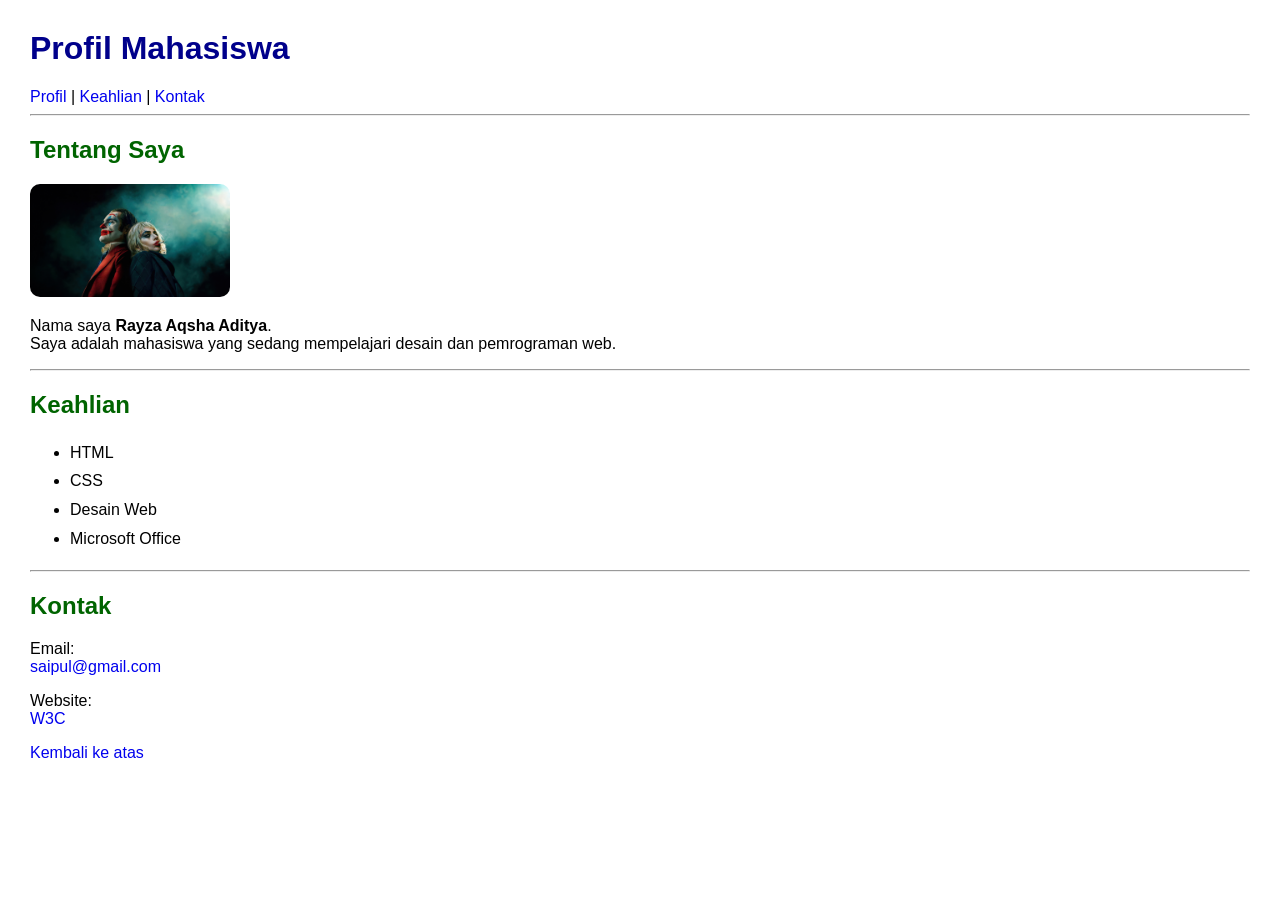
<file: PERTEMUAN 2/index.html>
<!DOCTYPE html>
<html lang="id">
<head>
    <meta charset="UTF-8">
    <meta name="viewport" content="width=device-width, initial-scale=1.0">
    <title>Profil Mahasiswa</title>
    <link rel="stylesheet" href="css/style.css">
</head>
<body>
    <!-- Bagian judul halaman -->
    <header id="beranda">
        <h1>Profil Mahasiswa</h1>
        <nav>
            <a href="#profil">Profil</a> |
            <a href="#keahlian">Keahlian</a> |
            <a href="#kontak">Kontak</a>
        </nav>
    </header>
    <hr>

    <!-- Bagian profil -->
    <section id="profil">
        <h2>Tentang Saya</h2>
        <img
            src="image/pa.jpg"
            alt="Foto profil mahasiswa"
            width="200"
            title="Foto Profil Mahasiswa"
        >

        <p>
            Nama saya <strong>Rayza Aqsha Aditya</strong>.<br>
            Saya adalah mahasiswa yang sedang mempelajari
            desain dan pemrograman web.
        </p>
    </section>
    <hr>
</body>
</html>

<!-- Daftar keahlian -->
<section id="keahlian">
    <h2>Keahlian</h2>
    <ul class="daftar-keahlian">
        <li>HTML</li>
        <li>CSS</li>
        <li>Desain Web</li>
        <li>Microsoft Office</li>
    </ul>
</section>
<hr>

<!-- Bagian kontak -->
<section id="kontak">
    <h2>Kontak</h2>

    <p>
        Email:<br>
        <a href="rayzaaqsha25@gmail.com">
            saipul@gmail.com
        </a>
    </p>

    <p>
        Website:<br>
        <a href="https://www.w3.org/"
           target="_blank"
           title="Kunjungi website W3C">
            W3C
        </a>
    </p>

    <p>
        <a href="#beranda">
            Kembali ke atas
        </a>
    </p>
</section>

</body>
</html>
</file>
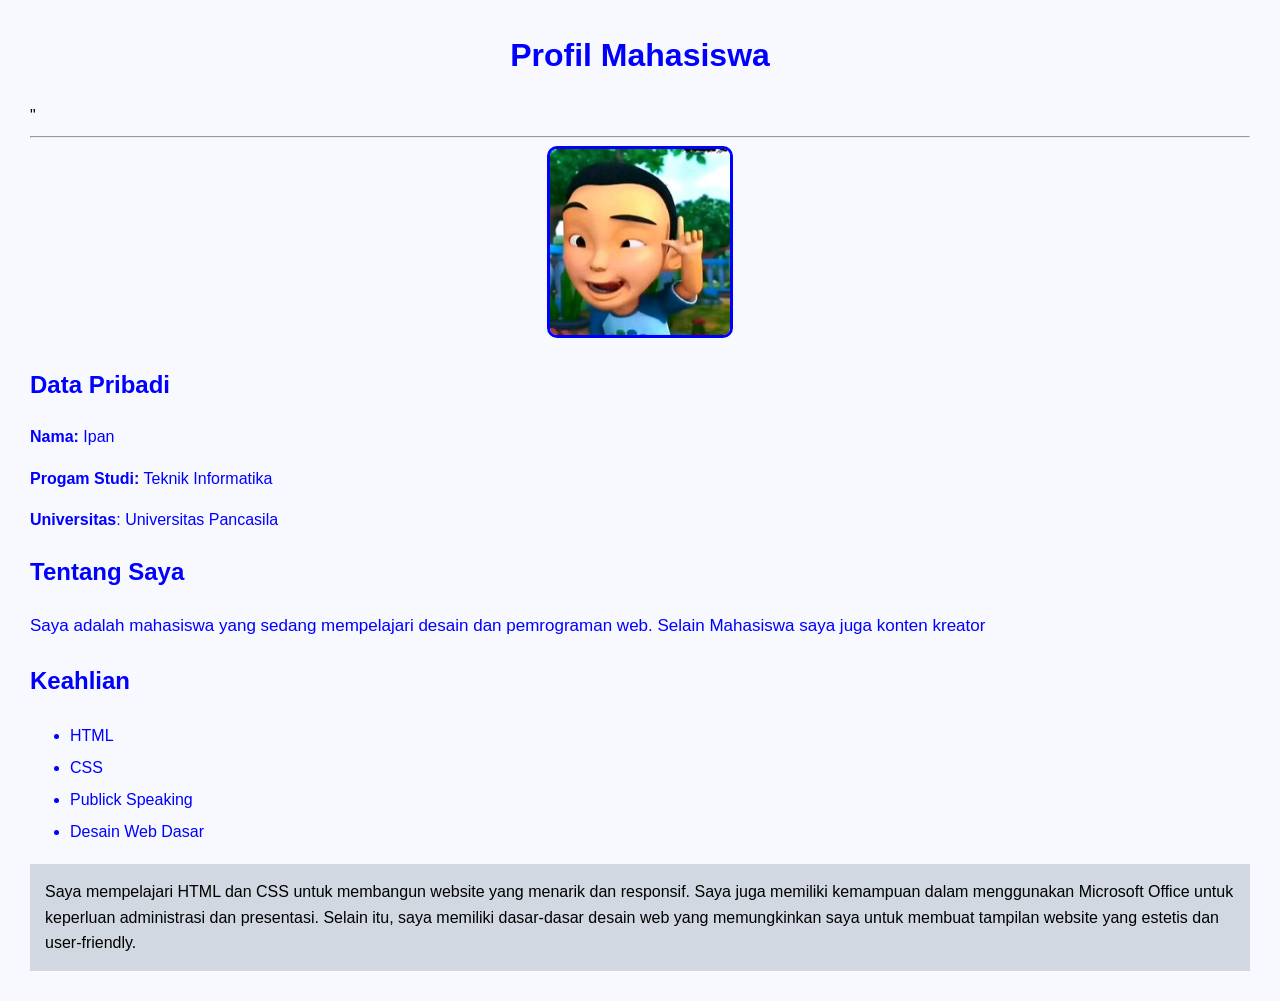
<file: pertemuan3/index.html>
<!DOCTYPE html>
<html lang="en">
<head>
    <meta charset="UTF-8">
    <meta name="viewport" content="width=device-width, initial-scale=1.0">
    <title>CV Mahasiswa</title>
</head>
<body style="
             font-family: Arial, Helvetica, sans-serif;
             background-color:#f8f8ff;
             margin: 30px;
             line-height: 1.6;">

        <h1 style="
                    color: blue;
                    font-size: 32px;
                    font-weight: bold;
                    text-align: center;
                "> 
                 Profil Mahasiswa </h1>"
                    
         <hr>
    <div style="text-align: center;">
        
        <img src= "foto.jpg" alt= "foto profil mahasiswa" width= "180" 
        style="border-radius: 10px;
        border: 3px solid #0000ff; ">
    
    </div>
       
    

    <div>
        <h2 style="color: #0000ff; font-size: 24px;"> Data Pribadi </h2>
        <p style=" color: #0000ff; font-size: 16px;"> 
            <strong>Nama: </strong> Ipan
        </p>
        <p style="color: #0000ff; font-size: 16px;"> 
            <strong>Progam Studi:</strong> Teknik Informatika </p>
        <p style="color: #0000ff; font-size: 16px;"> 
            <strong>Universitas</strong>: Universitas Pancasila </p>
        
        <h2 style="color: #0000ff; font-size: 24px;"> Tentang Saya </h2>
        <p style="color: #0000ff; 
                  font-size: 17px;
                  line-height: 1.8;
                  text-align: justify;">
            Saya adalah mahasiswa yang sedang mempelajari
            desain dan pemrograman web. Selain Mahasiswa saya juga konten kreator
        </p>

        <h2 style=" color: #0000ff; font-size: 24px;"> Keahlian </h2>
        <ul style="color: #0000ff; font-size: 16px; line-height: 2;">
            <li> HTML </li>
            <li> CSS </li>
            <li> Publick Speaking </li>
            <li> Desain Web Dasar </li>
        </ul>
        <p style="background-color: rgba(31, 67, 83, 0.171); 
        padding: 15px;
        font-size: 16px;"> 
        Saya mempelajari HTML dan CSS untuk membangun website yang menarik dan responsif. 
        Saya juga memiliki kemampuan dalam menggunakan Microsoft Office untuk keperluan administrasi dan presentasi. 
        Selain itu, saya memiliki dasar-dasar desain web yang memungkinkan saya untuk membuat tampilan website yang estetis dan user-friendly.
        </p>

    </div>
</body>
</html>
</file>
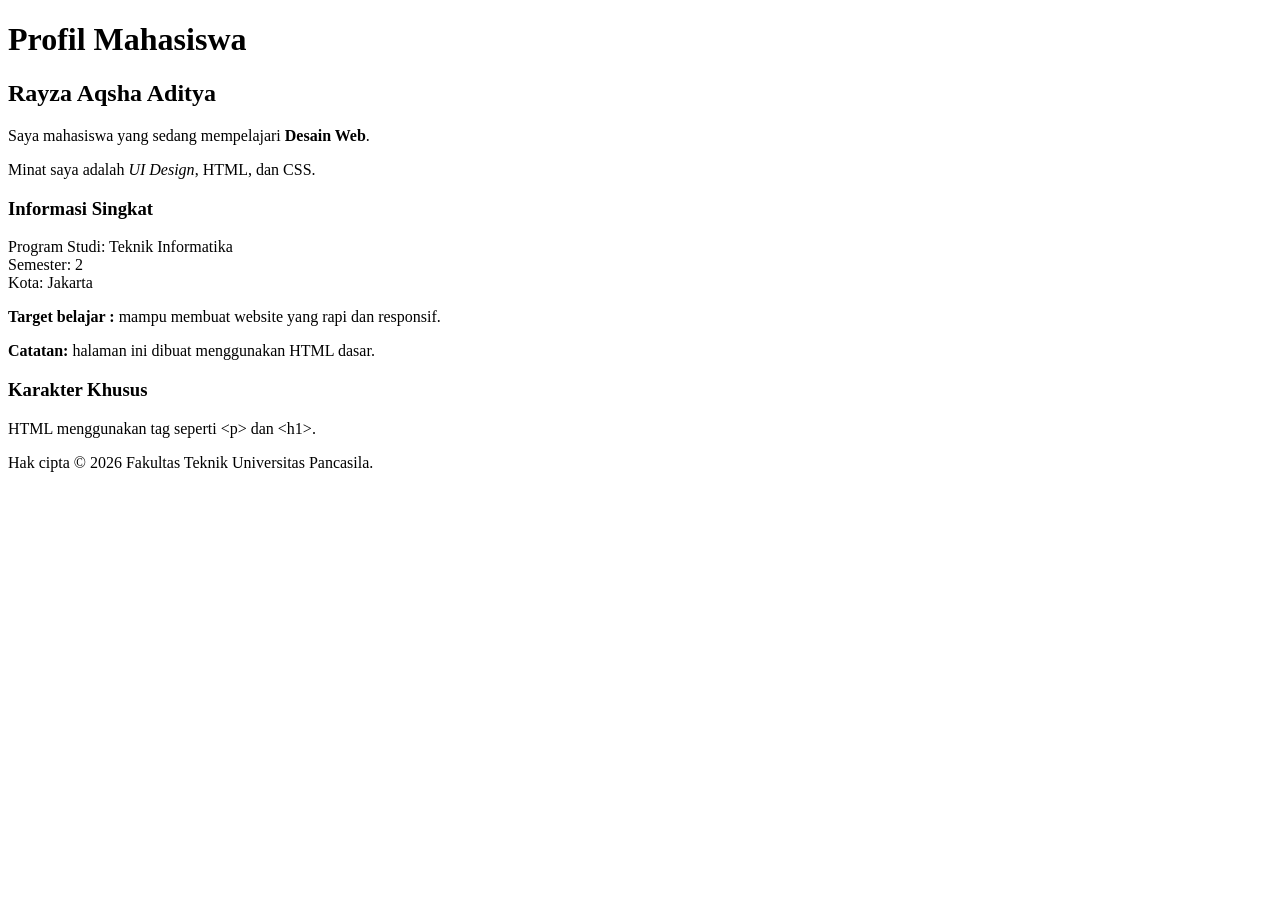
<file: PERTEMUAN 1/p1.html>
<!DOCTYPE html>
<html lang="id">
<head>
    <meta charset="UTF-8">
    <meta name="viewport" content="width=device-width, initial-scale=1.0">
    <title>Profil Mahasiswa</title>
</head>
<body>
    <h1>Profil Mahasiswa</h1>
    <h2>Rayza Aqsha Aditya</h2>
    <p>Saya mahasiswa yang sedang mempelajari <strong>Desain Web</strong>.</p>
    <p>Minat saya adalah <em>UI Design</em>, HTML, dan CSS.</p>

    <h3>Informasi Singkat</h3>
    <p>Program Studi: Teknik Informatika<br>
        Semester: 2<br>
        Kota: Jakarta</p>

    <p><b>Target belajar : </b> mampu membuat website yang rapi dan responsif.</p>
    <p><b>Catatan: </b> halaman ini dibuat menggunakan HTML dasar.</p>

    <h3>Karakter Khusus</h3>
    <p>HTML menggunakan tag seperti &lt;p&gt; dan &lt;h1&gt;.</p>

    <p>Hak cipta &copy; 2026 Fakultas Teknik Universitas Pancasila.</p>
</body>
</html>
</file>
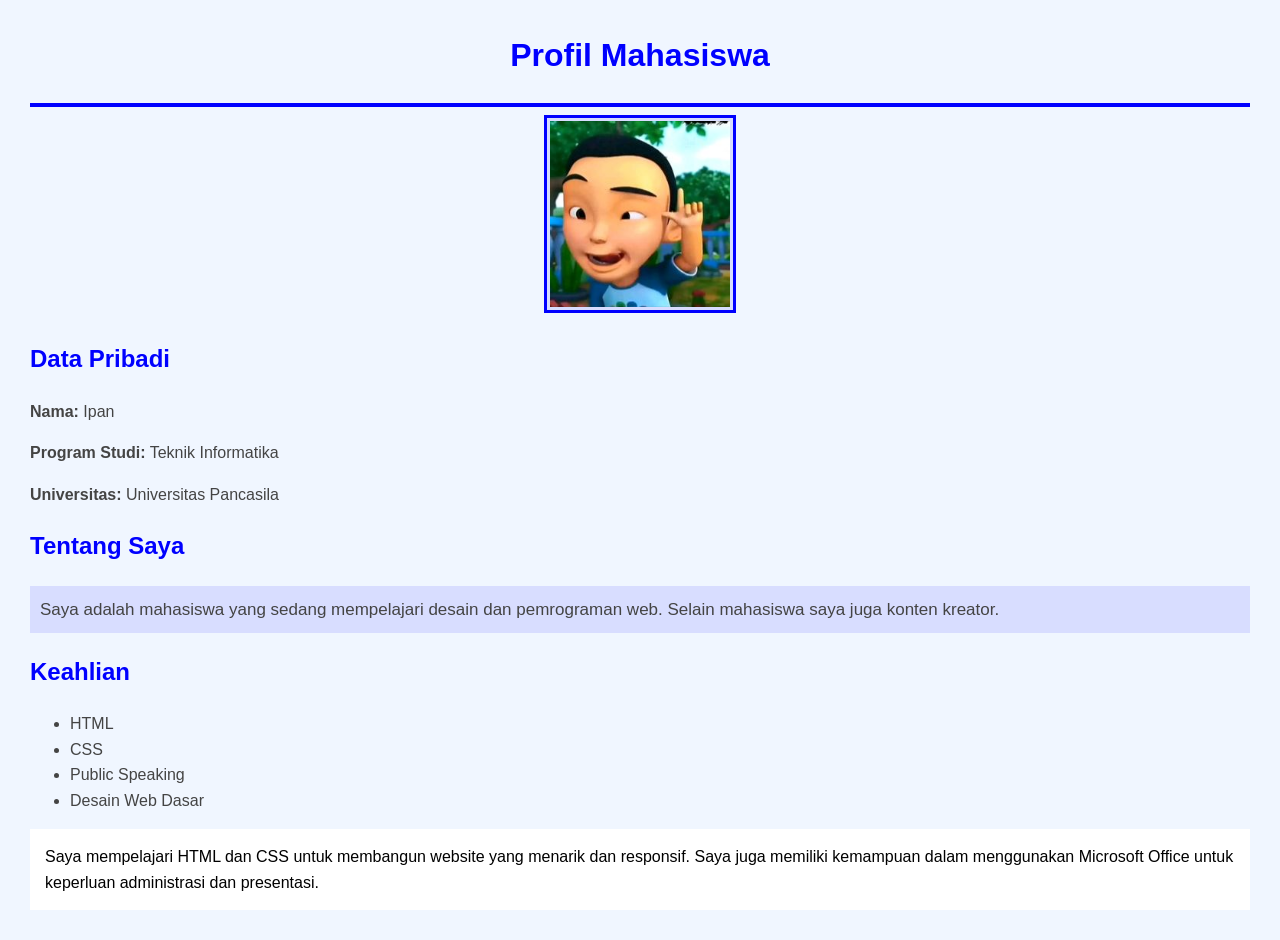
<file: pertemuan3/index2.html>
<!DOCTYPE html>
<html lang="id">
<head>
    <meta charset="UTF-8">
    <meta name="viewport" content="width=device-width, initial-scale=1.0">
    <title>CV Mahasiswa</title>
</head>

<body style="
    font-family: Arial;
    background-color: #f0f6ff;
    margin: 30px;
    line-height: 1.6;
">

    <h1 style="
        color: #0000ff;
        font-size: 32px;
        text-align: center;
    ">
        Profil Mahasiswa
    </h1>

    <hr style="border: 2px solid blue;">

    <div style="text-align: center;">

        <img src="foto.jpg"
        alt="foto profil mahasiswa"
        width="180"
        style="
            border: 3px solid #0000ff;
            padding: 3px;
            background-color: rgba(0, 0, 255, 0.1);
        ">

    </div>

    <div>

        <h2 style="
            color: hsl(240, 100%, 50%);
            font-size: 24px;
        ">
            Data Pribadi
        </h2>

        <p style="
            color: #444;
            font-size: 16px;
        ">
            <strong>Nama:</strong> Ipan
        </p>

        <p style="
            color: rgb(68, 68, 68);
            font-size: 16px;
        ">
            <strong>Program Studi:</strong> Teknik Informatika
        </p>

        <p style="
            color: #444;
            font-size: 16px;
        ">
            <strong>Universitas:</strong> Universitas Pancasila
        </p>


        <h2 style="
            color: blue;
            font-size: 24px;
        ">
            Tentang Saya
        </h2>

        <p style="
            color: #444;
            font-size: 17px;
            text-align: justify;
            background-color: rgba(0, 0, 255, 0.1);
            padding: 10px;
        ">
            Saya adalah mahasiswa yang sedang mempelajari
            desain dan pemrograman web. Selain mahasiswa saya juga
            konten kreator.
        </p>


        <h2 style="
            color: #0000ff;
            font-size: 24px;
        ">
            Keahlian
        </h2>

        <ul style="
            color: #444;
            font-size: 16px;
        ">
            <li>HTML</li>
            <li>CSS</li>
            <li>Public Speaking</li>
            <li>Desain Web Dasar</li>
        </ul>

        <p style="
            background-color: white;
            padding: 15px;
            font-size: 16px;
        ">
            Saya mempelajari HTML dan CSS untuk membangun website
            yang menarik dan responsif. Saya juga memiliki kemampuan
            dalam menggunakan Microsoft Office untuk keperluan
            administrasi dan presentasi.
        </p>

    </div>

</body>
</html>
</file>
<file: PERTEMUAN 2/css/style.css>
body {
    font-family: Arial, sans-serif;
    margin: 30px;
}
h1 {
    color: darkblue
}
h2 {
    color: darkgreen
}
img {
    border-radius: 10px;
}
.daftar-keahlian {
    line-height: 1.8;
}
a {
    text-decoration: none;
}
a:hover {
    text-decoration: underline;
}
</file>
